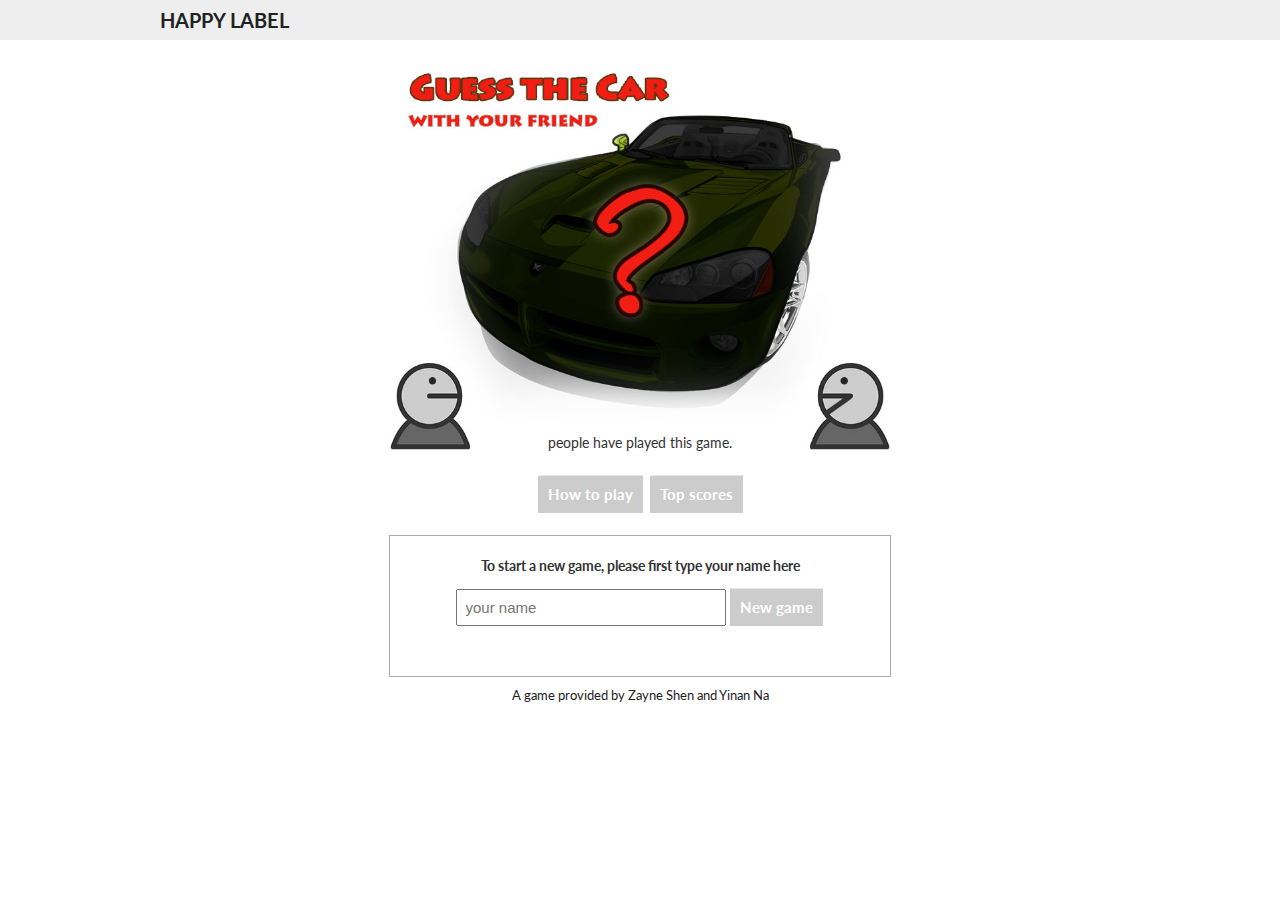
<file: index.html>
<!DOCTYPE html> 
<html>

<head>
	<meta charset="utf-8">
	<title>HappyLabel</title> 
	
<!-- 	<link rel="stylesheet" type="text/css" href="css/bootstrap.css" />
	<link rel="stylesheet" type="text/css" href="css/bootstrap.min.css" /> -->

	<link rel="stylesheet" type="text/css" href="style_new.css" />
	<link rel="stylesheet" type="text/css" href="intro.css" />


	<script type='text/javascript' src='https://cdn.firebase.com/v0/firebase.js'></script>
	<script src="js/jquery-1.9.1.min.js"></script>
	<script src="js/bootstrap.js"></script>
	<script src="js/bootstrap.min.js"></script>
	<script src="js/custom.js"></script>
	<script src="js/instruction.js"></script>
	<script src="js/check_browser_close.js"></script>

</head> 

<body>

<div id="start" >
	<div class="header">
		<div class="title wrapper">
			<div class="logo">
				Happy Label
			</div>
			<div class="operation">
			</div>
		</div>
	</div>
	<div class="wrapper">
		<div class="row">
			<div class="welcome clearfix">
				<div class="poster">
					<div class="poster_center">
						<img src="img/poster_1.jpg"></img>
						<div class="count"><h5><span id="player_count"></span> people have played this game.</h5></div>
					</div>
				</div>
				<div class="start_li">
					<button class="button btn-s" id="how_to">How to play</button>
					<button class="button btn-s" id="top_score">Top scores</button>	
				</div>
				<div id="typeName" class="center_box">
					<div id="please"><h5>To start a new game, please first type your name here</h5></div>
					<div><input id="start_name" placeholder="your name"></input><button class="button btn-s" id="new_game" onclick="wait()">New game</button></div>
				</div>
				<div id="sendLink" class="center_box">
						<div id="please"><h5><span id="link_title"></span></h5></div>
						<div class="link"><h5><span id="link"><span></h5></div>
						<div style="margin-top:10px"><h5> The game will start immediately after your partner accepts.</h5></div>
				</div>
				<div class="author">A game provided by Zayne Shen and Yinan Na</div>
				<div class="hover_box" id="instruction">
					<h4>How to Play?</h4>
					<table>
						<tr>
							<td id="ins_img"><img src="img/ins_1.png"></td><td id="des"><span>1. Send link to invite your friend to play with you.</span></td>
						</tr>
						<tr>
							<td id="ins_img"><img src="img/ins_2.png"></td><td id="des"><span>2. You and your partner see the same image.</span></td>
						</tr>
						<tr>
							<td id="ins_img"><img src="img/ins_3.png"></td><td id="des"><span>3. Each of you guess what the item is by selection. More matches get more score!</span></td>
						</tr>
					</table>
					<div class="return"><a href="#" id="got_it">Got it!</a></div>
				</div>
				<div class="hover_box" id="score_board">
					<h4>Top scores</h4>
					<table id="leaderboard">
						<tr>
							<td id="pairs"><span>Player_1 and Player_2</span></td><td id="total_score"><span>360</span></td>
						</tr>
						<tr>
							<td id="pairs"><span>Player_3 and Player_4</span></td><td id="total_score"><span>360</span></td>
						</tr>
						<tr>
							<td id="pairs"><span>Player_5 and Player_6</span></td><td id="total_score"><span>360</span></td>
						</tr>
						<tr>
							<td id="pairs"><span>Player_1 and Player_7</span></td><td id="total_score"><span>360</span></td>
						</tr>
						</tr>
						<tr>
							<td id="pairs"><span>Player_1 and Player_7</span></td><td id="total_score"><span>360</span></td>
						</tr>
					</table>
					<div class="count_2"><h5><span id="player_count_2"></span> people have played this game.</h5></div>
					<div class="return"><a href="#" id="have_it">Got it!</a></div>
				</div>
			</div>
		</div>
	</div>
</div>

<div id="play" style="display: none;">
	<div class="header">
		<div class="title wrapper">
			<div class="logo">
				Happy Label
			</div>
			<!--
			<div class="operation">
				<button class="button btn-s" onclick="find_partner()">Start a new game</button>
			</div>
		-->
		</div>
	</div>
	<div class="wrapper">
		<div class="row clearfix">
			<div class="avatar" id="partner_id">
				<div class="head">
					<img src="img/head.jpg"></img>
					<h4><span id="opponent_id"></span></h4>
				</div>
			</div>
			<div class="scoreboard clearfix">
				<div class="this_score">
					<h5>This guess worths</h5>
					<div class="score" id="factor">20</div>
				</div>
				<div class="sum">
					<div class="time">
						<h4>Time left: <span id="timer">0</span> second</h4> 
					</div>
					<div class="total clearfix">
						<div class="total_cell left"><h5>Total credits</h5><h2><span id="scores">00</span></h2></div>
						<div class="total_cell"><h5>Total matches</h5><h2><span id="matches">0</span></h2></div>
					</div>
				</div>
			</div>
			<div class="avatar" id="you_id">
				<div class="head">
					<img src="img/head.jpg"></img>
					<h4><span id="my_id"></span></h4>
				</div>
			</div>		
		</div>
		<div class="row"><div class="status"><h4 id="status">Welcome to Happy Label!</h4></div></div>
		<div class="row"><div class="guess"><h3>What is in the image?</h3></div></div>
		<div class="row clearfix">
			<div class="action" id="partner_ac">
				<div class="think"><h4 id="mode">Still thinking...</h4></div>
			</div>
			<div class="playground">
				<img id="candidate" class="canvas" src="data/0.jpg" width="450">
				<div class="achieve" id="plus">
					<span id="actor_2"> + 20</span>
				</div>
			</div>
			<div class="action" id="you_ac">
				<ul><li><h4>Your Choice: &nbsp;<span id="choice"></span></h4></li></ul>
				<ul id ="option_container">
					<!--
					<li><a class="option" href="#">Ford</a></li>
					<li><a class="option" href="#">Toyota</a></li>
					<li><a class="option" href="#">option_3</a></li>
					<li><a class="option" href="#">option_4</a></li>
					<li><a class="option" href="#">option_5</a></li>
					<li><a class="option" href="#">option_6</a></li>
					<li><a class="option" href="#">option_7</a></li>
				-->
				</ul>
			</div>
		</div>
	</div>

</div>

</body>
</file>
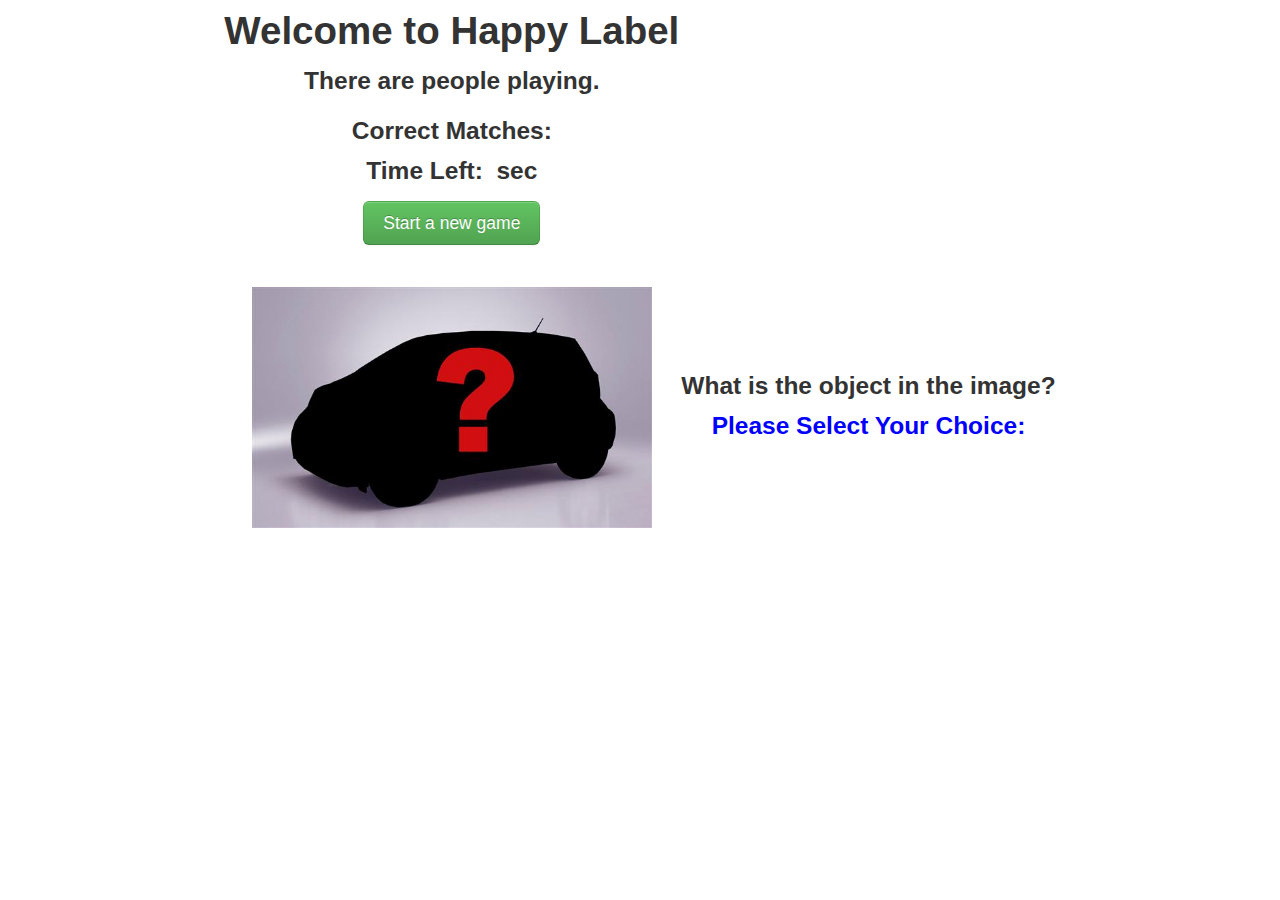
<file: index1.html>
<!DOCTYPE html> 
<html>

<head>
	<meta charset="utf-8">
	<title>HappyLabel</title> 
	
	<link rel="stylesheet" type="text/css" href="style.css" />
	<link rel="stylesheet" type="text/css" href="css/bootstrap.css" />
	<link rel="stylesheet" type="text/css" href="css/bootstrap.min.css" />

	<script type='text/javascript' src='https://cdn.firebase.com/v0/firebase.js'></script>
	<script src="js/jquery-1.9.1.min.js"></script>
	<script src="js/bootstrap.js"></script>
	<script src="js/bootstrap.min.js"></script>
	<script src="js/custom.js"></script>
	<script src="js/check_browser_close.js"></script>

</head> 

<body>

<table>
	<tr>
		<td>
			<h1> Welcome to Happy Label </h1>
			<h3>There are <span id="player_count"></span> people playing.</h3>
			<h3>Correct Matches: <span id="matches"></span><br>Time Left:&nbsp;<span id="timer"></span>&nbsp;sec</h3>

			<div class="center">
				<button class="btn btn-large btn-success" onclick="find_partner()"> Start a new game </button>
				<!--<button class="btn btn-large btn-success" onclick="end_game()"> Quit game </button>-->
			</div>
			<br>
			<br>
		</td>
		<td>
			<h3><span id="status"></span><h3>
		</td>
	</tr>
	<tr>
		<td><img id="candidate" class="canvas" src="data/0.jpg" height="400" width="400"></td>
		<td>
			<h3>What is the object in the image? <br><span id="indicator">Please Select Your Choice:</span><span id="choice"></span></h3>
			<div class="wrapper">
				<table>
					<td id="option_container">
					</td>
				</table>
			</div>
		</td>
	</tr>
<table>

</body>
</file>
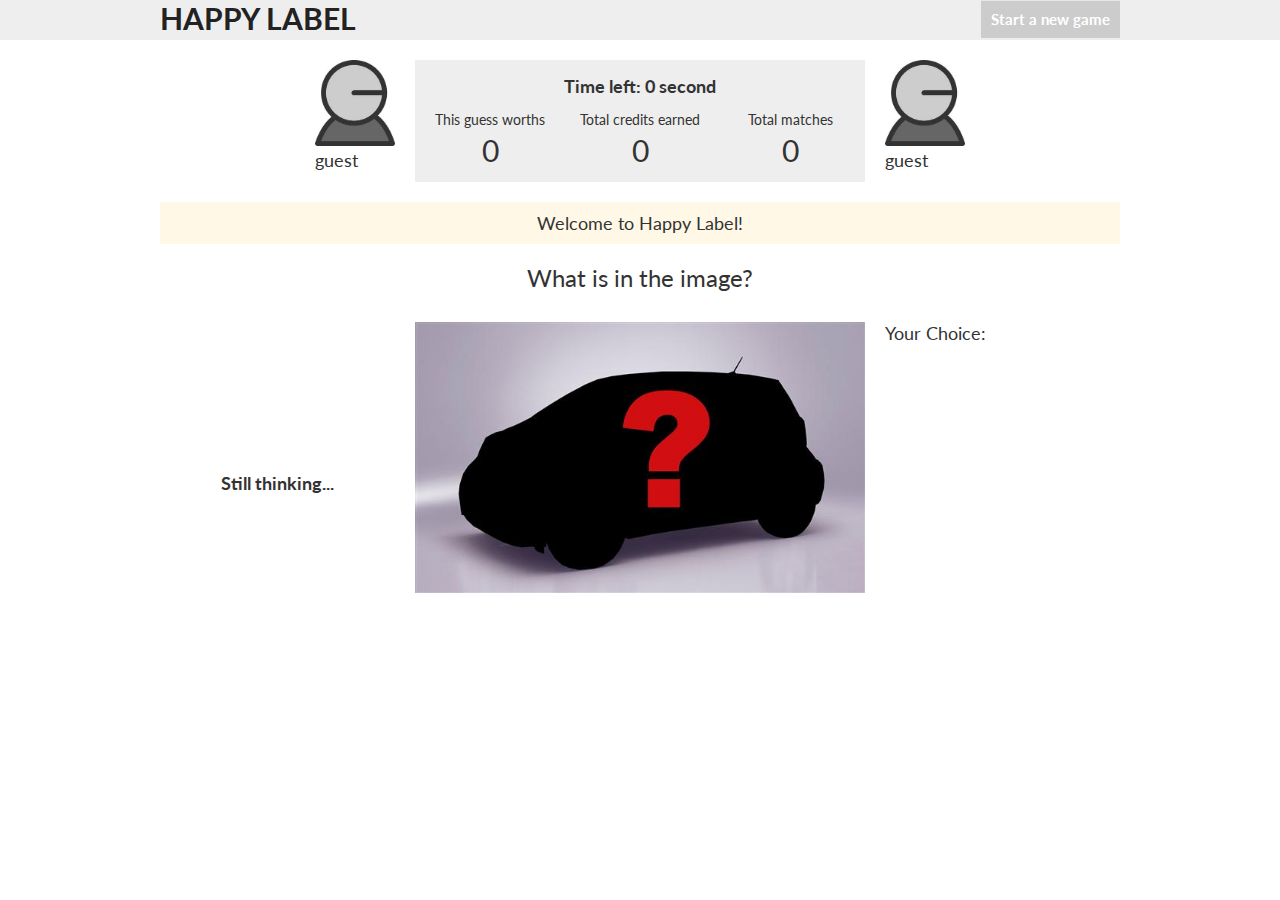
<file: index2.html>
<!DOCTYPE html> 
<html>

<head>
	<meta charset="utf-8">
	<title>HappyLabel</title> 
	
<!-- 	<link rel="stylesheet" type="text/css" href="css/bootstrap.css" />
	<link rel="stylesheet" type="text/css" href="css/bootstrap.min.css" /> -->
	<link rel="stylesheet" type="text/css" href="style_3.css" />

	<script type='text/javascript' src='https://cdn.firebase.com/v0/firebase.js'></script>
	<script src="js/jquery-1.9.1.min.js"></script>
	<script src="js/bootstrap.js"></script>
	<script src="js/bootstrap.min.js"></script>
	<script src="js/custom.js"></script>
	<script src="js/check_browser_close.js"></script>

</head> 

<body>
<div class="header">
	<div class="title wrapper">
		<div class="logo">
			Happy Label
		</div>
		<div class="operation">
			<button class="button btn-s" onclick="find_partner()">Start a new game</button>
		</div>
	</div>
</div>
<div class="wrapper">
<!-- 	<div class="row clearfix">
		<div class="welcome">
			<h1>Welcome to Happy Label</h1>
			<h4>There are <span id="player_count"></span> people playing.</h4>
			<button class="button" onclick="find_partner()"> Start a new game </button>
		</div>
		<div class="info">
			<div class="status"><h4>Congratulations! You two both agreed on this!</h4></div>
		</div>
	</div> -->
	<div class="row clearfix">
		<div class="avatar" id="partner_id">
			<div class="head">
				<img src="img/head.jpg"></img>
				<h4>guest<span id="my_id"></span></h4>
			</div>
		</div>
		<div class="scoreboard clearfix">
			<div class="time">
				<h4>Time left: <span id="timer">0</span> second</h4> 
			</div>
			<div>
				<div class="score"><h5>This guess worths</h5><h2><span id="factor">0</span></h2></div>
				<div class="score"><h5>Total credits earned</h5><h2><span id="scores">0</span></h2></div>
				<div class="score"><h5>Total matches</h5><h2><span id="matches">0</span></h2></div>
			</div>

<!-- 			<h4>#matches: <span id="matches"></span><br>current choice: <span id="choice"></span><br>previous round: <span id="status"></span></h4> -->
		</div>
		<div class="avatar" id="you_id">
			<div class="head">
				<img src="img/head.jpg"></img>
				<h4>guest<span id="opponent_id"></span></h4>
			</div>
		</div>		
	</div>
	<div class="row"><div class="status"><h4 id="status">Welcome to Happy Label!</h4></div></div>
	<div class="row"><div class="guess"><h3>What is in the image?</h3></div></div>
	<div class="row clearfix">
		<div class="action" id="partner_ac">
			<div class="think"><h4 id="mode">Still thinking...</h4></div>
		</div>
		<div class="playground">
			<img id="candidate" class="canvas" src="data/0.jpg" width="450">
		</div>
		<div class="action" id="you_ac">
			<ul><li><h4>Your Choice: &nbsp;<span id="choice"></span></h4></li></ul>
			<ul id ="option_container">
				<!--
				<li><a class="option" href="#">Ford</a></li>
				<li><a class="option" href="#">Toyota</a></li>
				<li><a class="option" href="#">option_3</a></li>
				<li><a class="option" href="#">option_4</a></li>
				<li><a class="option" href="#">option_5</a></li>
				<li><a class="option" href="#">option_6</a></li>
				<li><a class="option" href="#">option_7</a></li>
			-->
			</ul>
		</div>
	</div>
</div>



<!-- <div class="wrapper">
<h1> Welcome to Happy Label </h1>
<h3>There are <span id="player_count"></span> people playing.</h3>
<h3>#matches: <span id="matches"></span><br>current choice: <span id="choice"></span><br>previous round: <span id="status"></span></h4>

<div class="center">
	<button class="btn btn-large btn-success" onclick="find_partner()"> Start a new game </button>
</div>
<br>
<img id="candidate" class="canvas" src="data/cat.jpg" height="400" width="400">
<h3>What is in the image?</h3>
<br>
<div class="wrapper">
	<table>
		<tr id="option_container">
		</tr>
	</table>
</div>
</div> -->

</body>
</file>
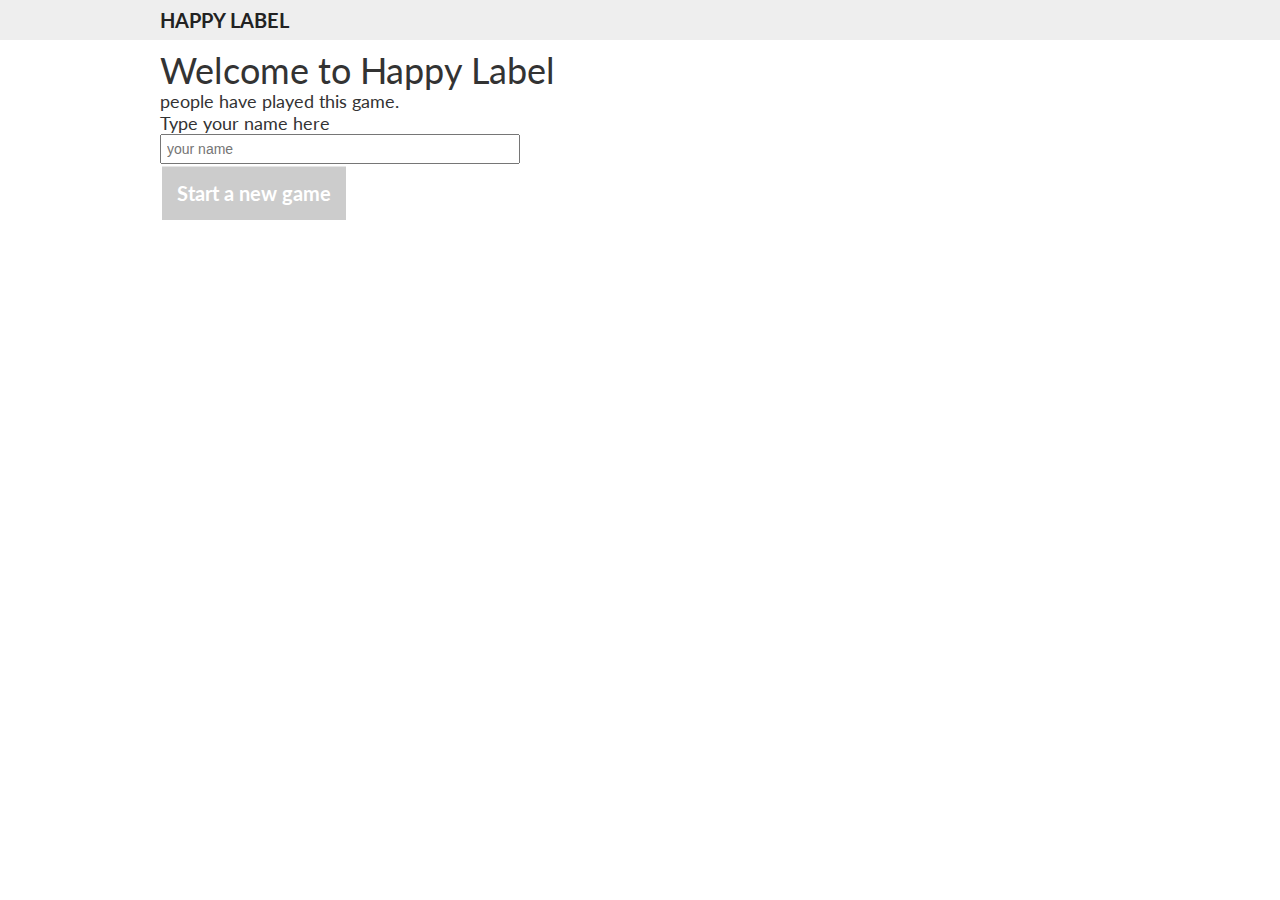
<file: play.html>
<!DOCTYPE html> 
<html>

<head>
	<meta charset="utf-8">
	<title>HappyLabel</title> 
	
<!-- 	<link rel="stylesheet" type="text/css" href="css/bootstrap.css" />
	<link rel="stylesheet" type="text/css" href="css/bootstrap.min.css" /> -->
	<link rel="stylesheet" type="text/css" href="style_new.css" />

	<script type='text/javascript' src='https://cdn.firebase.com/v0/firebase.js'></script>
	<script src="js/jquery-1.9.1.min.js"></script>
	<script src="js/bootstrap.js"></script>
	<script src="js/bootstrap.min.js"></script>
	<script src="js/custom.js"></script>
	<script src="js/check_browser_close.js"></script>

</head> 

<body>

<div id="start" >
<div class="header">
	<div class="title wrapper">
		<div class="logo">
			Happy Label
		</div>
		<div class="operation">
		</div>
	</div>
</div>
<div class="wrapper">
	<div class="row clearfix">
		<div class="welcome">
			<div><h1>Welcome to Happy Label</h1></div>
			<div><h4><span id="player_count"></span> people have played this game.</h4></div>
			<div><h4><span id="link_title"></span></h4></div>
			<div><h4><span id="link"></span></h4></div>
			<div><h4>Type your name here</h4></div>
			<div><input id="start_name" placeholder="your name"></input></div>
			<button class="button btn-m" onclick="wait()">Start a new game</button>
		</div>
	</div>
</div>
</div>

<div id="play" style="display: none;">
<div class="header">
	<div class="title wrapper">
		<div class="logo">
			Happy Label
		</div>
		<div class="operation">
			<button class="button btn-s" onclick="find_partner()">Start a new game</button>
		</div>
	</div>
</div>
<div class="wrapper">
	<div class="row clearfix">
		<div class="avatar" id="partner_id">
			<div class="head">
				<img src="img/head.jpg"></img>
				<h4><span id="opponent_id"></span></h4>
			</div>
		</div>
		<div class="scoreboard clearfix">
<!-- 			<div class="time">
				<h4>Time left: 10:00</h4> 
			</div>
			<div>
				<div class="score"><h5>This guess worths</h5><h2>20</h2></div>
				<div class="score"><h5>Total credits earned</h5><h2>50</h2></div>
				<div class="score"><h5>Total matches</h5><h2>3</h2></div>
			</div> -->
			<div class="this_score">
				<h5>This guess worths</h5>
				<div class="score" id="factor">20</div>
			</div>
			<div class="sum">
				<div class="time">
					<h4>Time left: <span id="timer">0</span> second</h4> 
				</div>
				<div class="total clearfix">
					<div class="total_cell left"><h5>Total credits</h5><h2><span id="scores">00</span></h2></div>
					<div class="total_cell"><h5>Total matches</h5><h2><span id="matches">0</span></h2></div>
				</div>
			</div>
<!-- 			<h4>#matches: <span id="matches"></span><br>current choice: <span id="choice"></span><br>previous round: <span id="status"></span></h4> -->
		</div>
		<div class="avatar" id="you_id">
			<div class="head">
				<img src="img/head.jpg"></img>
				<h4><span id="my_id"></span></h4>
			</div>
		</div>		
	</div>
	<div class="row"><div class="status"><h4 id="status">Welcome to Happy Label!</h4></div></div>
	<div class="row"><div class="guess"><h3>What is in the image?</h3></div></div>
	<div class="row clearfix">
		<div class="action" id="partner_ac">
			<div class="think"><h4 id="mode">Still thinking...</h4></div>
		</div>
		<div class="playground">
			<img id="candidate" class="canvas" src="data/0.jpg" width="450">
			<div class="achieve" id="plus">
				<span id="actor_2"> + 20</span>
			</div>
		</div>
		<div class="action" id="you_ac">
			<ul><li><h4>Your Choice: &nbsp;<span id="choice"></span></h4></li></ul>
			<ul id ="option_container">
				<!--
				<li><a class="option" href="#">Ford</a></li>
				<li><a class="option" href="#">Toyota</a></li>
				<li><a class="option" href="#">option_3</a></li>
				<li><a class="option" href="#">option_4</a></li>
				<li><a class="option" href="#">option_5</a></li>
				<li><a class="option" href="#">option_6</a></li>
				<li><a class="option" href="#">option_7</a></li>
			-->
			</ul>
		</div>
	</div>
</div>

</div>

</body>
</file>
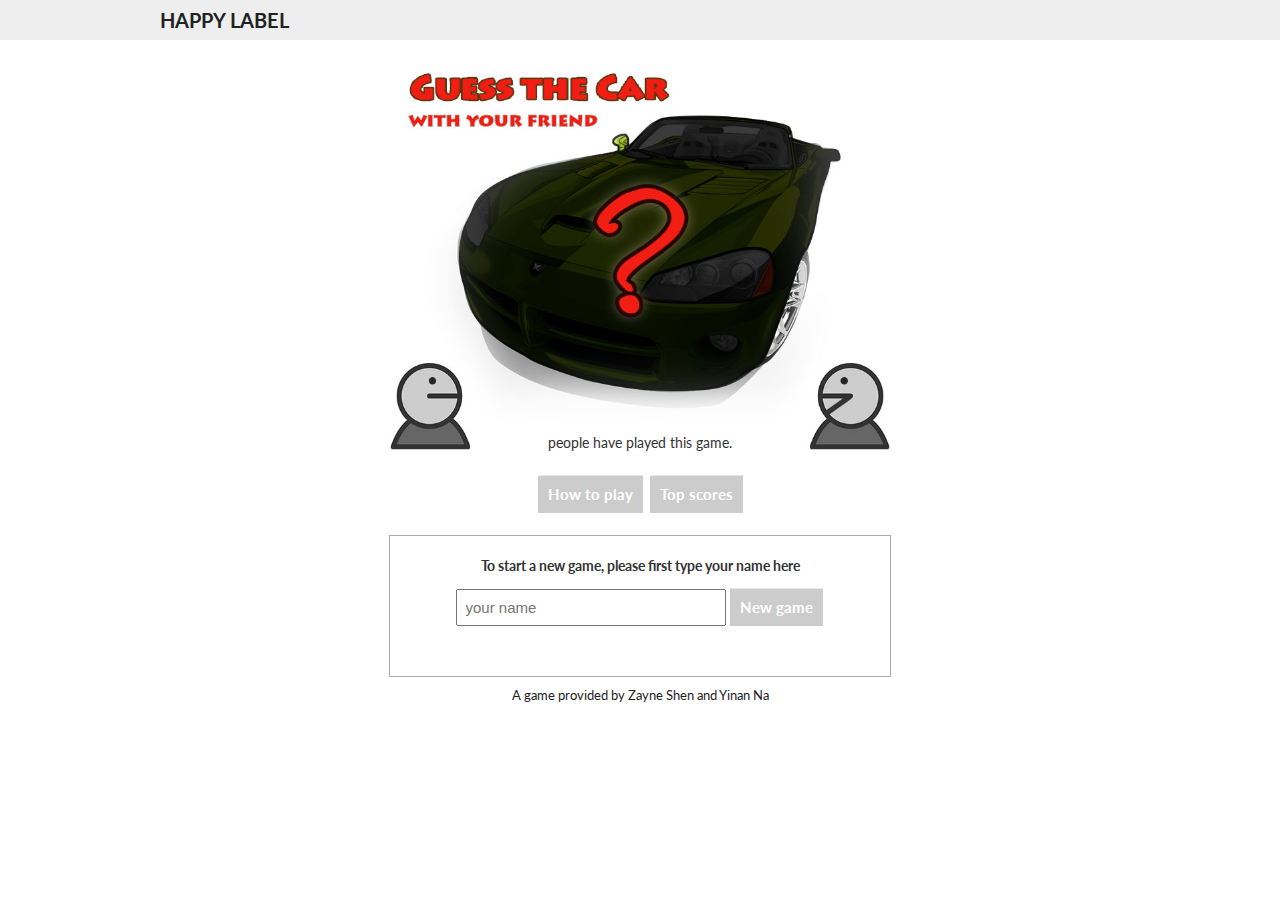
<file: play_2.html>
<!DOCTYPE html> 
<html>

<head>
	<meta charset="utf-8">
	<title>HappyLabel</title> 
	
<!-- 	<link rel="stylesheet" type="text/css" href="css/bootstrap.css" />
	<link rel="stylesheet" type="text/css" href="css/bootstrap.min.css" /> -->

	<link rel="stylesheet" type="text/css" href="style_new.css" />
	<link rel="stylesheet" type="text/css" href="intro.css" />


	<script type='text/javascript' src='https://cdn.firebase.com/v0/firebase.js'></script>
	<script src="js/jquery-1.9.1.min.js"></script>
	<script src="js/bootstrap.js"></script>
	<script src="js/bootstrap.min.js"></script>
	<script src="js/custom.js"></script>
	<script src="js/instruction.js"></script>
	<script src="js/check_browser_close.js"></script>

</head> 

<body>

<div id="start" >
	<div class="header">
		<div class="title wrapper">
			<div class="logo">
				Happy Label
			</div>
			<div class="operation">
			</div>
		</div>
	</div>
	<div class="wrapper">
		<div class="row">
			<div class="welcome clearfix">
				<div class="poster">
					<div class="poster_center">
						<img src="img/poster_1.jpg"></img>
						<div class="count"><h5><span id="player_count"></span> people have played this game.</h5></div>
					</div>
				</div>
				<div class="start_li">
					<button class="button btn-s" id="how_to">How to play</button>
					<button class="button btn-s" id="top_score">Top scores</button>	
				</div>
				<div id="typeName" class="center_box">
					<div id="please"><h5>To start a new game, please first type your name here</h5></div>
					<div><input id="start_name" placeholder="your name"></input><button class="button btn-s" id="new_game" onclick="wait()">New game</button></div>
				</div>
				<div id="sendLink" class="center_box">
						<div id="please"><h5><span id="link_title"></span></h5></div>
						<div class="link"><h5><span id="link"><span></h5></div>
						<div style="margin-top:10px"><h5> The game will start immediately after your partner accepts.</h5></div>
				</div>
				<div class="author">A game provided by Zayne Shen and Yinan Na</div>
				<div class="hover_box" id="instruction">
					<h4>How to Play?</h4>
					<table>
						<tr>
							<td id="ins_img"><img src="img/ins_1.png"></td><td id="des"><span>1. Send link to invite your friend to play with you.</span></td>
						</tr>
						<tr>
							<td id="ins_img"><img src="img/ins_2.png"></td><td id="des"><span>2. You and your partner see the same image.</span></td>
						</tr>
						<tr>
							<td id="ins_img"><img src="img/ins_3.png"></td><td id="des"><span>3. Each of you guess what the item is by selection. More matches get more score!</span></td>
						</tr>
					</table>
					<div class="return"><a href="#" id="got_it">Got it!</a></div>
				</div>
				<div class="hover_box" id="score_board">
					<h4>Top scores</h4>
					<table>
						<tr>
							<td id="pairs"><span>Player_1 and Player_2</span></td><td id="total_score"><span>360</span></td>
						</tr>
						<tr>
							<td id="pairs"><span>Player_3 and Player_4</span></td><td id="total_score"><span>360</span></td>
						</tr>
						<tr>
							<td id="pairs"><span>Player_5 and Player_6</span></td><td id="total_score"><span>360</span></td>
						</tr>
						<tr>
							<td id="pairs"><span>Player_1 and Player_7</span></td><td id="total_score"><span>360</span></td>
						</tr>
						</tr>
						<tr>
							<td id="pairs"><span>Player_1 and Player_7</span></td><td id="total_score"><span>360</span></td>
						</tr>
					</table>
					<div class="count_2"><h5><span id="player_count"></span> people have played this game.</h5></div>
					<div class="return"><a href="#" id="have_it">Got it!</a></div>
				</div>
			</div>
		</div>
	</div>
</div>

<div id="play" style="display: none;">
	<div class="header">
		<div class="title wrapper">
			<div class="logo">
				Happy Label
			</div>
			<div class="operation">
				<button class="button btn-s" onclick="find_partner()">Start a new game</button>
			</div>
		</div>
	</div>
	<div class="wrapper">
		<div class="row clearfix">
			<div class="avatar" id="partner_id">
				<div class="head">
					<img src="img/head.jpg"></img>
					<h4><span id="opponent_id"></span></h4>
				</div>
			</div>
			<div class="scoreboard clearfix">
				<div class="this_score">
					<h5>This guess worths</h5>
					<div class="score" id="factor">20</div>
				</div>
				<div class="sum">
					<div class="time">
						<h4>Time left: <span id="timer">0</span> second</h4> 
					</div>
					<div class="total clearfix">
						<div class="total_cell left"><h5>Total credits</h5><h2><span id="scores">00</span></h2></div>
						<div class="total_cell"><h5>Total matches</h5><h2><span id="matches">0</span></h2></div>
					</div>
				</div>
			</div>
			<div class="avatar" id="you_id">
				<div class="head">
					<img src="img/head.jpg"></img>
					<h4><span id="my_id"></span></h4>
				</div>
			</div>		
		</div>
		<div class="row"><div class="status"><h4 id="status">Welcome to Happy Label!</h4></div></div>
		<div class="row"><div class="guess"><h3>What is in the image?</h3></div></div>
		<div class="row clearfix">
			<div class="action" id="partner_ac">
				<div class="think"><h4 id="mode">Still thinking...</h4></div>
			</div>
			<div class="playground">
				<img id="candidate" class="canvas" src="data/0.jpg" width="450">
				<div class="achieve" id="plus">
					<span id="actor_2"> + 20</span>
				</div>
			</div>
			<div class="action" id="you_ac">
				<ul><li><h4>Your Choice: &nbsp;<span id="choice"></span></h4></li></ul>
				<ul id ="option_container">
					<!--
					<li><a class="option" href="#">Ford</a></li>
					<li><a class="option" href="#">Toyota</a></li>
					<li><a class="option" href="#">option_3</a></li>
					<li><a class="option" href="#">option_4</a></li>
					<li><a class="option" href="#">option_5</a></li>
					<li><a class="option" href="#">option_6</a></li>
					<li><a class="option" href="#">option_7</a></li>
				-->
				</ul>
			</div>
		</div>
	</div>

</div>

</body>
</file>
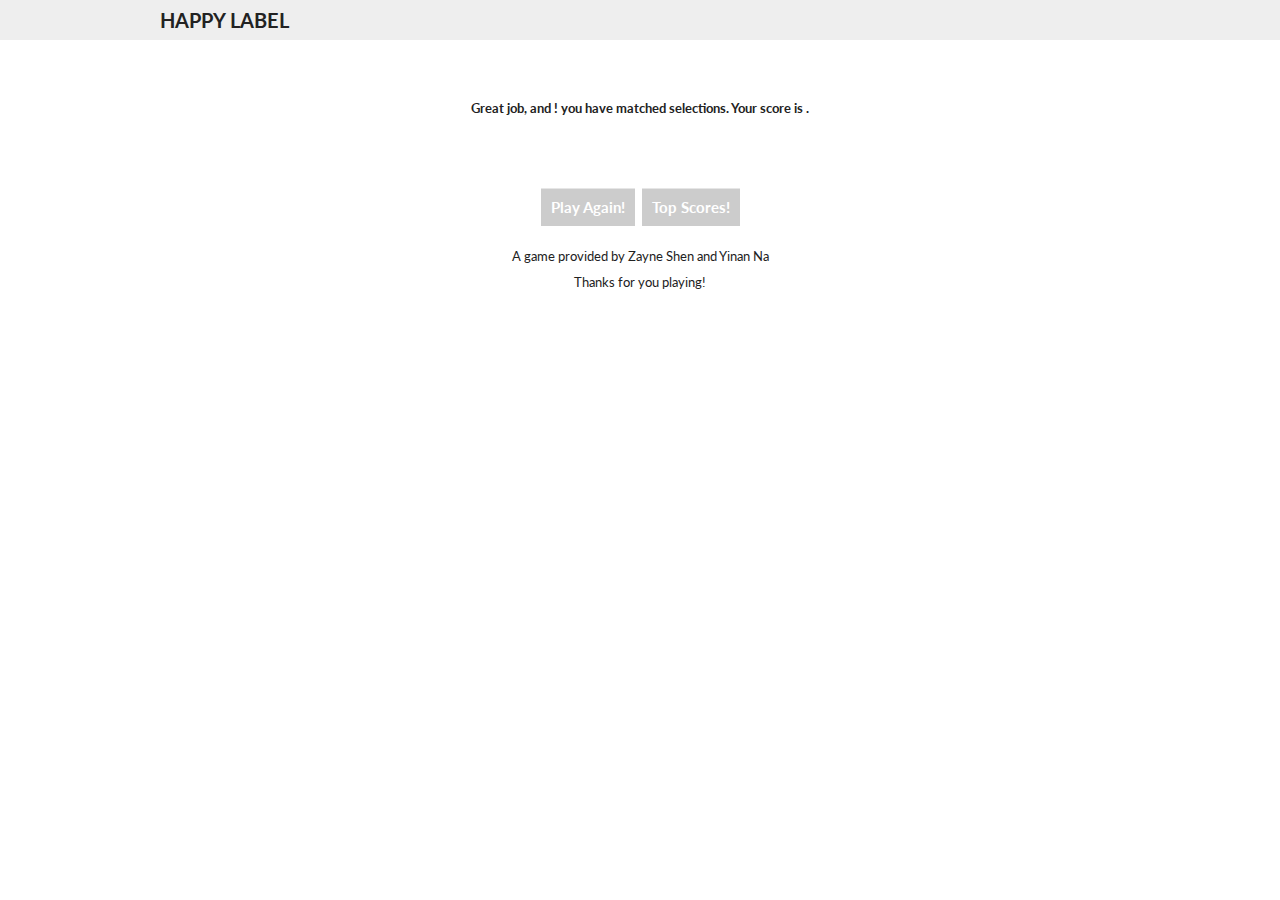
<file: result.html>
<!DOCTYPE html> 
<html>

<head>
	<meta charset="utf-8">
	<title>HappyLabel</title> 
	
<!-- 	<link rel="stylesheet" type="text/css" href="css/bootstrap.css" />
	<link rel="stylesheet" type="text/css" href="css/bootstrap.min.css" /> -->

	<link rel="stylesheet" type="text/css" href="style_new.css" />
	<link rel="stylesheet" type="text/css" href="intro.css" />

		<script type='text/javascript' src='https://cdn.firebase.com/v0/firebase.js'></script>
		<script src="js/jquery-1.9.1.min.js"></script>
		<script src="js/result.js"></script>
		<script src="js/bootstrap.js"></script>
		<script src="js/bootstrap.min.js"></script>
</head> 

<body>
	<div class="header">
		<div class="title wrapper">
			<div class="logo">
				Happy Label
			</div>
			<div class="operation">
			</div>
		</div>
	</div>
	<div class="wrapper">
		<div class="row">
			<div class="end clearfix">

				<div id="result">Great job, <span id="my_name"></span> and <span id="partner_name"></span>! you have matched <span id="matches"></span> selections. Your score is <span id="scores"></span>.</div>
				<div class="start_li">
					<button id="play_again" class="button btn-s"> Play Again!</button>
					<button id="check_leader" class="button btn-s"> Top Scores!</button>
				</div>
				<div class="author">A game provided by Zayne Shen and Yinan Na</div>
				<div class="thanks">Thanks for you playing!</div>
			</div>
		</div>
</div>
</body>
</file>
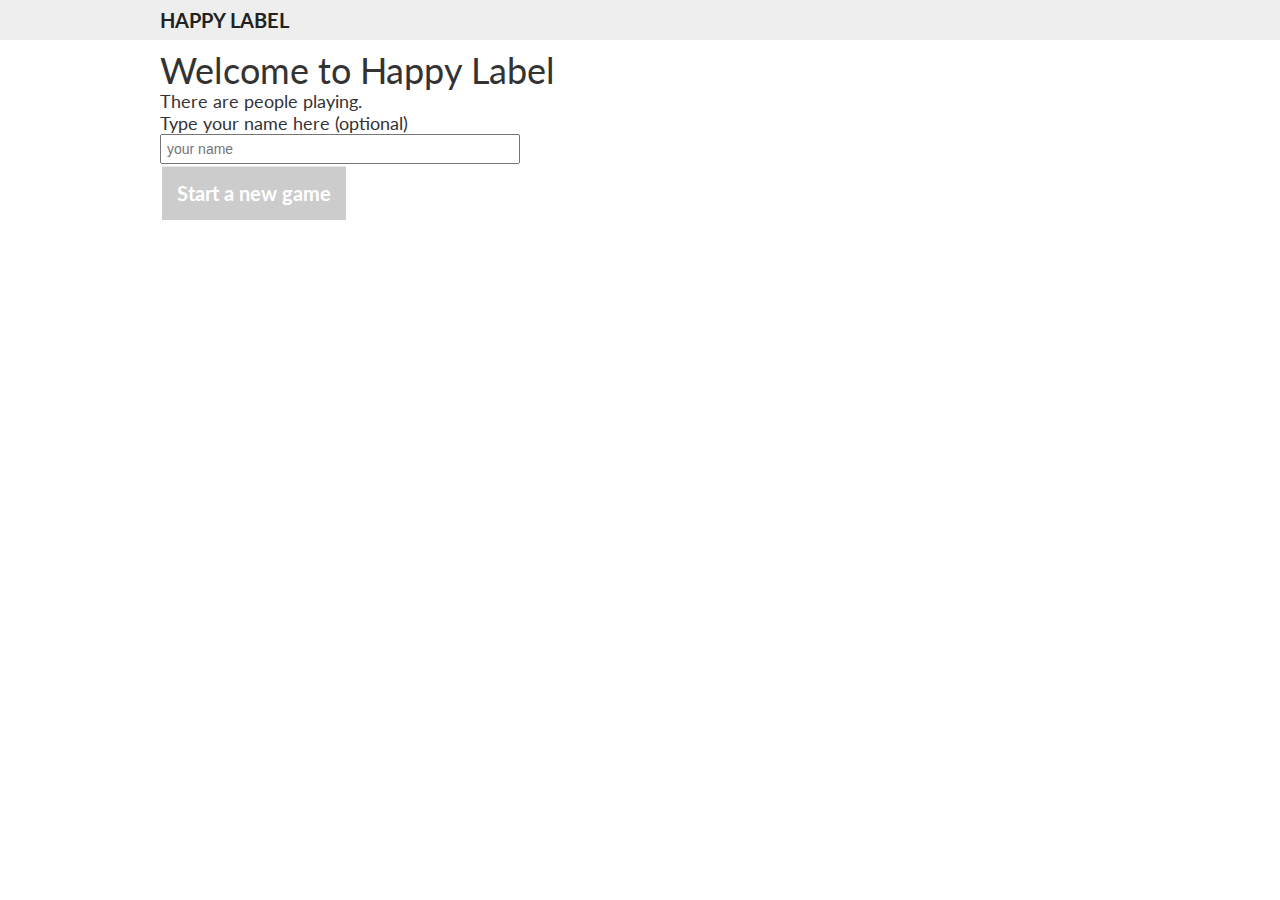
<file: start.html>
<!DOCTYPE html> 
<html>

<head>
	<meta charset="utf-8">
	<title>HappyLabel</title> 
	
<!-- 	<link rel="stylesheet" type="text/css" href="css/bootstrap.css" />
	<link rel="stylesheet" type="text/css" href="css/bootstrap.min.css" /> -->
	<link rel="stylesheet" type="text/css" href="style_new.css" />

	<script type='text/javascript' src='https://cdn.firebase.com/v0/firebase.js'></script>
	<script src="js/jquery-1.9.1.min.js"></script>
	<script src="js/bootstrap.js"></script>
	<script src="js/bootstrap.min.js"></script>
	<script src="js/custom.js"></script>
	<script src="js/check_browser_close.js"></script>

</head> 

<body>
<div class="header">
	<div class="title wrapper">
		<div class="logo">
			Happy Label
		</div>
		<div class="operation">
		</div>
	</div>
</div>
<div class="wrapper">
	<div class="row clearfix">
		<div class="welcome">
			<div><h1>Welcome to Happy Label</h1></div>
			<div><h4>There are <span id="player_count"></span> people playing.</h4></div>
			<div><h4><span id="link"></span></h4></div>
			<div><h4>Type your name here (optional)</h4></div>
			<div><input id="start_name" placeholder="your name"></input></div>
			<button class="button btn-m" onclick="wait()">Start a new game</button>
		</div>
	</div>
</div>



<!-- <div class="wrapper">
<h1> Welcome to Happy Label </h1>
<h3>There are <span id="player_count"></span> people playing.</h3>
<h3>#matches: <span id="matches"></span><br>current choice: <span id="choice"></span><br>previous round: <span id="status"></span></h4>

<div class="center">
	<button class="btn btn-large btn-success" onclick="find_partner()"> Start a new game </button>
</div>
<br>
<img id="candidate" class="canvas" src="data/cat.jpg" height="400" width="400">
<h3>What is in the image?</h3>
<br>
<div class="wrapper">
	<table>
		<tr id="option_container">
		</tr>
	</table>
</div>
</div> -->

</body>
</file>
<file: style_new.css>
/***** Fonts *****/
@import url(http://fonts.googleapis.com/css?family=Lato);


/***** Basic setting *****/
html, body, div, span, applet,
object, iframe, h1, h2, h3, h4,
h5, h6, p, blockquote, pre, a,
abbr, acronym, address, big, cite,
code, del, dfn, em, img, ins, kbd,
q, s, samp, small, strike, strong,
sub, sup, tt, var, b, u, i, center,
dl, dt, dd, ol, ul, li, fieldset,
form, label, legend, table, caption,
tbody, tfoot, thead, tr, th, td,
article, aside, canvas, details,
embed, figure, figcaption, footer,
header, hgroup, menu, nav, output,
ruby, section, summary, time, mark,
audio, video, button 				{ margin: 0; padding: 0; border: 0; font-size:100%; font:inherit;  }
body {background-color:white; font:13px 'Lato', sans-serif; color:#222; -webkit-font-smoothing:antialiased; -webkit-text-size-adjust:none;}

h1 				{ margin:0; padding:0; font-size:36px; line-height:40px; color:#333; }
h2				{ margin:0; padding:0; font-size:30px; line-height:34px; color:#333; }
h3 				{ margin:0; padding:0; font-size:24px; line-height:28px; color:#333; }
h4 				{ margin:0; padding:0; font-size:18px; line-height:22px; color:#333; }
h5 				{ margin:0; padding:0; font-size:14px; line-height:16px; color:#333; }
h6 				{ margin:0; padding:0; font-size:12px; line-height:16px; color:#333; }

/* force a vertical scrollbar to prevent a jumpy page      ------------*/
html {overflow-y: scroll;}

/*---  we use a lot of ULs that aren't bulleted. 
	   don't forget to restore the bullets within content. ---*/
ul, ol {list-style: none;}
a, a:hover, a:active {text-decoration: none; color:#333;}

/***** Clean up *****/

.container:after 					{ content: "\0020"; display: block; height: 0; clear: both; visibility: hidden; } 
.clearfix:before,
.clearfix:after,
.row:before,
.row:after 							{ content:'\0020'; display:block; overflow:hidden; visibility:hidden; width:0; height:0; }
.row:after,	.clearfix:after 		{ clear:both; }
.row, 
.clearfix 							{ zoom:1; }
.clear 								{ clear:both; display:block; overflow:hidden; visibility:hidden; width:0; height:0;	}


.btn{

}

.row{
	margin-top:10px;
}

.wrapper{
	width:960px;
	margin:0 auto;
}

.header{
	height:40px;
	min-width:960px;
	background-color:#EEEEEE;
}

.logo{
	font-size:20px;
	line-height:40px;
	text-transform: uppercase;
	font-weight:bolder;
	float:left;
}

.content{
	margin:30px;
}

#start_name{
	width:346px;
	font-size:14px;
	padding:5px;
}

.operation{
	float:right;
}

.avatar{
	float:left;
	width:235px;
}

.action{
	width:235px;
	float:left;
	min-height:500px;
}

.think{
	margin-top:150px;
	text-align:center;
	font-weight:bold;
}

.scoreboard{
	float:left;
	margin-left:20px;
	margin-right:20px;
	width:450px;
}

.time{
	font-weight:bolder;
	text-align:center;
	padding:10px 0 10px 0;
	margin-bottom:3px;
	background-color:#EEEEEE;
}

.sum{
	width:299px;
	float:left;
}

.left{
	margin-right:3px;
}

.total{
}

.total_cell{
	text-align:center;
	width:148px;
	float:left;
	padding-bottom:15px;
	padding-top:10px;
	background-color:#EEEEEE;	
}

.total_cell h5{
	margin-bottom:5px;
}

.this_score{
	width:148px;
	float:left;
	text-align:center;
	background-color:#EEEEEE;
	margin-right:3px;
	padding:10px 0 3px 0;
}

.score{
	font-size:80px;
	font-weight:bolder;
}



.playground{
	position:relative;
	margin-left:20px;
	margin-right:20px;
	width:450px;
	float:left;
	text-align:center;
}

.achieve{
	left:150px;
	top:150px;
	position:absolute;
	background-color:#fff8e7;
	width:150px;
	padding:50px 0 50px 0;
	font-size:40px;
	display: none;
}


.guess{
	margin-bottom:10px;
	text-align:center;
}

.status{
	padding:10px;
	text-align:center;
	background-color:#fff8e7;
	color:#0e1cb3;
}

.bullets{
	margin-left:60px;
	float:left;
	width:300px;
}

.button{
	 -webkit-box-shadow:inset 0 1px 0 rgba(255,255,255,0.5);
	 -webkit-transition: all 0.2s ease-out;
	color:#08233e;
	border: 2px solid white;
	color:white;
	background-color:#CCCCCC;
	margin: 0;

}

.button:hover{
	border: 2px solid #4C2700;
	-webkit-transition: all 0.2s ease-out;
	color:white;
	background-color:#E71B23;
}

.btn-s{
	padding:10px;
	font-size:15px;
	font-weight:bold;
}

.btn-m{
	padding:15px;
	font-size:20px;
	font-weight:bold;
}

.info{
	width:300px;
	margin-left:60px;
	float:left;
}


.head{
	float:left;
}

.head img{
	width:80px;
}

.name{
	float:left;
	margin-left:20px;
}

#partner_id .head{
	float:right;
}



.option{
	-webkit-transition: all 0.1s ease-out;
	display:block;
	padding:10px;
	font-size:16px;
	background-color:#EEEEEE;
	margin:2px 0 2px 0;
}

.option:hover{
	background-color:#222222;
	color:white;
	-webkit-transition: all 0.1s ease-out;
}

.option:active{
	background-color:black;
}

.and{
	float:left;
	width:100px;
}

.canvas{
	background-color:#EEEEEE;
}


.introduction{
	width:540px;
	float:left;
}

.getReady{
	float:left;
	margin-left:20px;
	background-color:#F2F2F2;
	height:400px;
	width:360px;
	padding:20px;

}


.ins_cell{
	height:100px;
	display:table;
	float:left;
}

.ins_cell span{
	display:table-cell;
	vertical-align:center;
}

#des{
	text-align:left;
	padding-left:20px;
	font-size:14px;
	line-height:20px;
}

.bg{
	height:100px;
	min-width:960px;
	background:url(img/background.jpg) 50%;
}

.brief{
	margin-bottom:20px;

}

.brief h4,.brief h5{
	margin-bottom:10px;
}

.howto h4{
	margin-bottom:10px;
	font-weight:bolder;
}

.player_count{
	display:block;
	font-weight:bold;
}

.player_count h5{
	color:#E71B23;
}

.heads_1{
	width:360px;
	height:144px;
	background:url(img/head_vague.jpg) top left no-repeat;
}

.heads_2{
	width:360px;
	height:144px;
	background:url(img/head_solid.jpg) top left no-repeat;
}

#sendLink{
	display:none;
}

.right_box div{
	margin-bottom:20px;
}

.right_box h5{
	line-height:20px;
}

.end{
	text-align:center;
}

#result{
	padding:50px 0;
	font-weight:bold;
}
</file>
<file: intro.css>
.welcome{
	margin-top:10px;
	position:relative;
}

.poster{
}

.poster_center{
	margin: 0 auto;
	position:relative;
	width:500px;
}

.poster img{
	width:500px;
}

.start_li{
	text-align:center;
}

.count{
	width:100%;
	position:absolute;
	bottom:0;
	text-align:center;
	margin-bottom:2px;
}

.start_li{
	margin:20px 0;
}

.center_box{
	padding:20px 10px;
	width:480px;
	min-height:100px;
	margin:0 auto;
	text-align:center;
	border: 1px solid #AAA;
}

.center_box #please{
	margin-bottom:10px;

}

.center_box h5{
	font-weight:bolder;
	line-height:20px;
}

.link{
	text-align:left;
	border:1px solid #AAAAAA;
	background-color:#FFF8E7;
	width:400px;
	padding:10px;
	margin:0 auto;
	-webkit-transition: all 0.2s ease-out;
}

.link:hover{
	-webkit-transition: all 0.2s ease-out;
	border:1px solid #E71B23;
}



#start_name{
	font-size:15px;
	width:250px;
	padding:8px;
	margin: 0 2px 0 0;
}

.hover_box{
	background-color:#EEEEEE;
	position:absolute;
	top:48px;
	left:480px;
	margin-left:-250px;
	width:460px;
	height:300px;
	padding:20px;
	display:none;
	-moz-box-shadow:    2px 2px 1px 1px #ccc;
  	-webkit-box-shadow: 2px 2px 1px 1px #ccc;
  	box-shadow:         2px 2px 1px 1px #ccc;
}

.hover_box h4{
	margin-bottom:10px;
	font-weight:bolder;
}

#score_board .count_2{
	margin:20px 0px 0px 0px;
}

#score_board tr{
	height:26px;
}

#pairs{
	width:160px;
}

#total_score{
	width:300px;
	text-align:right;
}

#ins_img img{
	width:80px;
}

.return{
	bottom:20px;
	right:20px;
	position:absolute;
	color:red; 
	font-weight:bolder;
	float:right;
}

.return a{
	padding:10px;
	color:red;
}

.return a:hover{
	color:white;
	background-color:#E71B23;
	-webkit-transition: all 0.2s ease-out;
}

.author{
	text-align:center;
	margin-top:10px;
	margin-bottom:10px;
}
</file>
<file: style.css>
h1 {text-align:center}

h3 {text-align:center}

table {
	margin: 0 auto;  
}

#player_count {
	text-align:center;
	color:red;
}

#matches {
	text-align:center;
	color:red;
}

#status {
	text-align:center;
	color:red;
}

#choice {
	text-align:center;
	color:red;
}

div.wrapper {
	background-color: white;
  margin-left: 20%;
}

.canvas {
	display: block;   
	margin: 0 auto;   
}

.center {
	text-align:center
}

#indicator {
	color:blue;
}
</file>
<file: style_3.css>
/*h1 {text-align:center}

h3 {text-align:center}

div.wrapper {
	background-color: white;
  margin-left: 20%;
  margin-right: 20%;
}

.canvas {
	display: block;   
	margin-left: auto;   
	margin-right: auto; 
}

.center {
	text-align:center
}
*/

/***** Fonts *****/
@import url(http://fonts.googleapis.com/css?family=Lato);


/***** Basic setting *****/
html, body, div, span, applet,
object, iframe, h1, h2, h3, h4,
h5, h6, p, blockquote, pre, a,
abbr, acronym, address, big, cite,
code, del, dfn, em, img, ins, kbd,
q, s, samp, small, strike, strong,
sub, sup, tt, var, b, u, i, center,
dl, dt, dd, ol, ul, li, fieldset,
form, label, legend, table, caption,
tbody, tfoot, thead, tr, th, td,
article, aside, canvas, details,
embed, figure, figcaption, footer,
header, hgroup, menu, nav, output,
ruby, section, summary, time, mark,
audio, video, button 				{ margin: 0; padding: 0; border: 0; font-size:100%; font:inherit;  }
body {background-color:white; font:13px 'Lato', sans-serif; color:#222; -webkit-font-smoothing:antialiased; -webkit-text-size-adjust:none;}

h1 				{ margin:0; padding:0; font-size:36px; line-height:40px; color:#333; }
h2				{ margin:0; padding:0; font-size:30px; line-height:34px; color:#333; }
h3 				{ margin:0; padding:0; font-size:24px; line-height:28px; color:#333; }
h4 				{ margin:0; padding:0; font-size:18px; line-height:22px; color:#333; }
h5 				{ margin:0; padding:0; font-size:14px; line-height:16px; color:#333; }
h6 				{ margin:0; padding:0; font-size:12px; line-height:16px; color:#333; }

/* force a vertical scrollbar to prevent a jumpy page      ------------*/
html {overflow-y: scroll;}

/*---  we use a lot of ULs that aren't bulleted. 
	   don't forget to restore the bullets within content. ---*/
ul, ol {list-style: none;}
a, a:hover, a:active {text-decoration: none}

/***** Clean up *****/

.container:after 					{ content: "\0020"; display: block; height: 0; clear: both; visibility: hidden; } 
.clearfix:before,
.clearfix:after,
.row:before,
.row:after 							{ content:'\0020'; display:block; overflow:hidden; visibility:hidden; width:0; height:0; }
.row:after,	.clearfix:after 		{ clear:both; }
.row, 
.clearfix 							{ zoom:1; }
.clear 								{ clear:both; display:block; overflow:hidden; visibility:hidden; width:0; height:0;	}


.btn{

}

.row{
	margin-top:20px;
}

.wrapper{
	width:960px;
	margin:0 auto;
}

.header{
	height:40px;
	width:100%;
	background-color:#EEEEEE;
}

.logo{
	font-size:30px;
	text-transform: uppercase;
	font-weight:bolder;
	float:left;
}


.welcome{
	text-align:center;
}

.welcome div{
	margin:30px;
}

#start_name{
	width:300px;
	font-size:20px;
	padding:5px;
}

.operation{
	float:right;
}

.avatar{
	float:left;
	width:235px;
}

.action{
	width:235px;
	float:left;
	min-height:500px;
}

.think{
	margin-top:150px;
	text-align:center;
	font-weight:bold;
}

.scoreboard{
	float:left;
	margin-left:20px;
	margin-right:20px;
	width:450px;
	background-color:#EEEEEE;
}

.time{
	font-weight:bolder;
	text-align:center;
	padding:15px 0 15px 0;
}

.score{
	text-align:center;
	width:130px;
	margin-left:10px;
	margin-right:10px;
	float:left;
	padding-bottom:15px;
}

.score h5{
	margin-bottom:5px;
}

.playground{
	margin-left:20px;
	margin-right:20px;
	width:450px;
	float:left;
	text-align:center;
}

.guess{
	margin-bottom:10px;
	text-align:center;
}

.status{
	padding:10px;
	text-align:center;
	background-color:#fff8e7;
	color:#0e1cb3;
}

.bullets{
	margin-left:60px;
	float:left;
	width:300px;
}

.button{
	 -webkit-box-shadow:inset 0 1px 0 rgba(255,255,255,0.5);
	 -webkit-transition: all 0.2s ease-out;
	color:#08233e;
	color:white;
	background-color:#CCCCCC;
	border:none;

}

.button:hover{
	-webkit-transition: all 0.2s ease-out;
	color:white;
	background-color:#E71B23;
}

.btn-s{
	padding:10px;
	font-size:15px;
	font-weight:bold;
}

.btn-m{
	padding:15px;
	font-size:20px;
	font-weight:bold;
}

.info{
	width:300px;
	margin-left:60px;
	float:left;
}


.head{
	float:left;
}

.head img{
	width:80px;
}

.name{
	float:left;
	margin-left:20px;
}

#partner_id .head{
	float:right;
}



.option{
	-webkit-transition: all 0.1s ease-out;
	display:block;
	padding:10px;
	font-size:16px;
	background-color:#EEEEEE;
	margin:2px 0 2px 0;
}

.option:hover{
	background-color:#222222;
	color:white;
	-webkit-transition: all 0.1s ease-out;
}

.option:active{
	background-color:black;
}

.and{
	float:left;
	width:100px;
}

.canvas{
	background-color:#EEEEEE;
}
</file>
